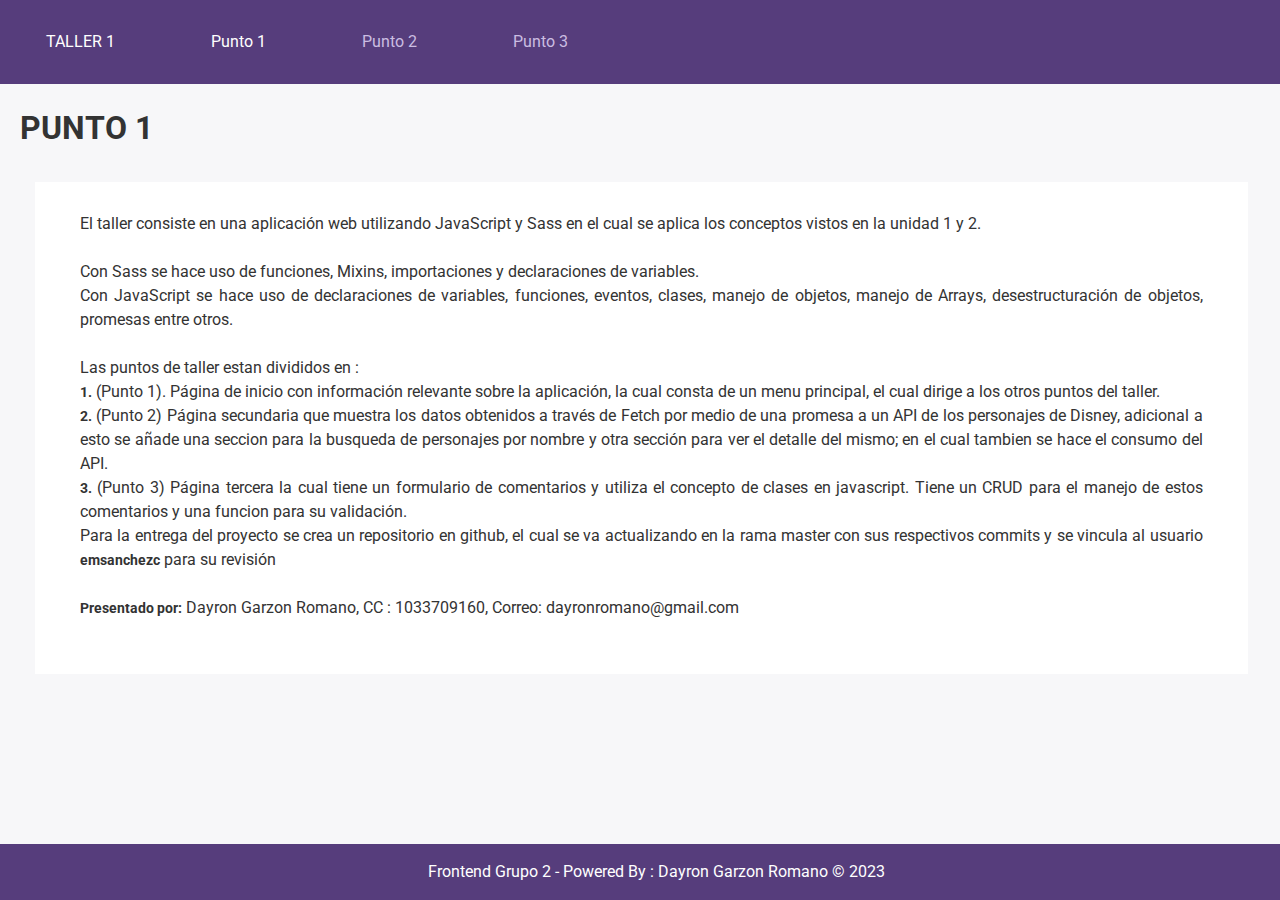
<file: index.html>
<!DOCTYPE html>
<html>

<head>
    <title>Taller semana 1 y 2</title>
    <link rel="stylesheet" href="assets/css/index.css">
</head>

<body>
    <header>
        <nav>
            <ul>
                <li><a class="active" href="#">TALLER 1</a></li>
                <li><a class="active" href="./index.html">Punto 1</a></li>
                <li><a href="./punto_2.html">Punto 2</a></li>
                <li><a href="./punto_3.html">Punto 3</a></li>
            </ul>
        </nav>
    </header>
    <section class="contenido">
        <h1>PUNTO 1</h1>
        <div class="container">
            <div class="row">
                <div class="content-main">
                    <p>El taller consiste en una aplicación web utilizando JavaScript y Sass en el cual se aplica los
                        conceptos
                        vistos en la unidad 1 y 2.</p><br>
                    <p>Con Sass se hace uso de funciones, Mixins, importaciones y declaraciones de variables.</p>
                    <p>Con JavaScript se hace uso de declaraciones de variables, funciones, eventos, clases, manejo de
                        objetos, manejo de Arrays, desestructuración de objetos, promesas entre otros.</p><br>
                    <p>Las puntos de taller estan divididos en : </p>
                    <p><span>1.</span> (Punto 1). Página de inicio con información relevante sobre la aplicación, la cual consta
                        de un menu principal, el cual dirige a los otros puntos del taller.</p>
                    <p><span>2.</span> (Punto 2) Página secundaria que muestra los datos obtenidos a través de Fetch por medio de
                        una promesa a un API de los personajes de Disney, adicional a esto se añade una seccion para la
                        busqueda de personajes por nombre y otra sección para ver el detalle del mismo; en el cual
                        tambien se hace el consumo del API.</p>
                    <p><span>3.</span> (Punto 3) Página tercera la cual tiene un formulario de comentarios y utiliza el concepto
                        de clases en javascript. Tiene un CRUD para el manejo de estos comentarios y una funcion para su
                        validación.</p>
                    <p>Para la entrega del proyecto se crea un repositorio en github, el cual se va actualizando en la
                        rama master con sus respectivos commits y se vincula al usuario <span>emsanchezc</span> para su
                        revisión</p><br>
                    <p><span>Presentado por:</span> Dayron Garzon Romano, CC : 1033709160, Correo:
                        dayronromano@gmail.com</p><br>
                </div>
            </div>
        </div>
    </section>
    <footer>
        <p>Frontend Grupo 2 - Powered By : Dayron Garzon Romano &copy; 2023</p>
    </footer>
</body>

</html>
</file>
<file: assets/css/index.css>
@import "./reset.css";
@import url("https://fonts.googleapis.com/css?family=Roboto&display=swap");
body {
  background: #f7f7f9;
  font-family: "Roboto", sans-serif;
  color: #333;
}

header {
  background-color: #563d7c;
  color: #cbbde2;
  margin: 0;
}
header h1 {
  font-family: "Roboto", sans-serif;
  font-size: 2em;
  color: #fff;
  text-align: center;
  padding: 1em;
}
header nav ul {
  list-style: style none;
  padding: 0;
  margin: 0;
}
header nav ul li {
  display: inline-block;
  margin: 10px;
  padding: 20px;
}
header nav ul li a {
  color: #cbbde2;
  text-decoration: none;
  padding: 0.5em 1em;
}
header nav ul li a:hover, header nav ul li a.active {
  color: #fff;
}

.contenido {
  max-width: 100%;
  margin: 0 auto;
  padding: 20px;
}
.contenido h2 {
  font-family: "Roboto", sans-serif;
  font-size: 1.5em;
  color: blue;
  margin-bottom: 20px;
}
.contenido p {
  font-family: "Roboto", sans-serif;
  font-size: 1em;
  color: #333;
}

.container {
  width: 100%;
  max-width: 99%;
  padding-right: 15px;
  padding-left: 15px;
  margin-right: auto;
  margin-left: auto;
}

.row {
  display: flex;
  flex-wrap: wrap;
  margin-right: -15px;
  margin-left: -15px;
}

.col_6 {
  padding: 25px 0 0;
  width: 50%;
  float: left;
}

footer {
  position: fixed;
  left: 0;
  bottom: 0;
  width: 100%;
  background-color: #563d7c;
  color: #fff;
  text-align: center;
  padding: 1em;
}

.content-main {
  position: relative;
  margin: 30px 30px 0px 15px;
  padding: 30px 45px;
  background: #ffffff;
  width: 100%;
  text-align: justify;
}
.content-main span {
  font-weight: bold;
  font-size: 14px;
}/*# sourceMappingURL=index.css.map */
</file>
